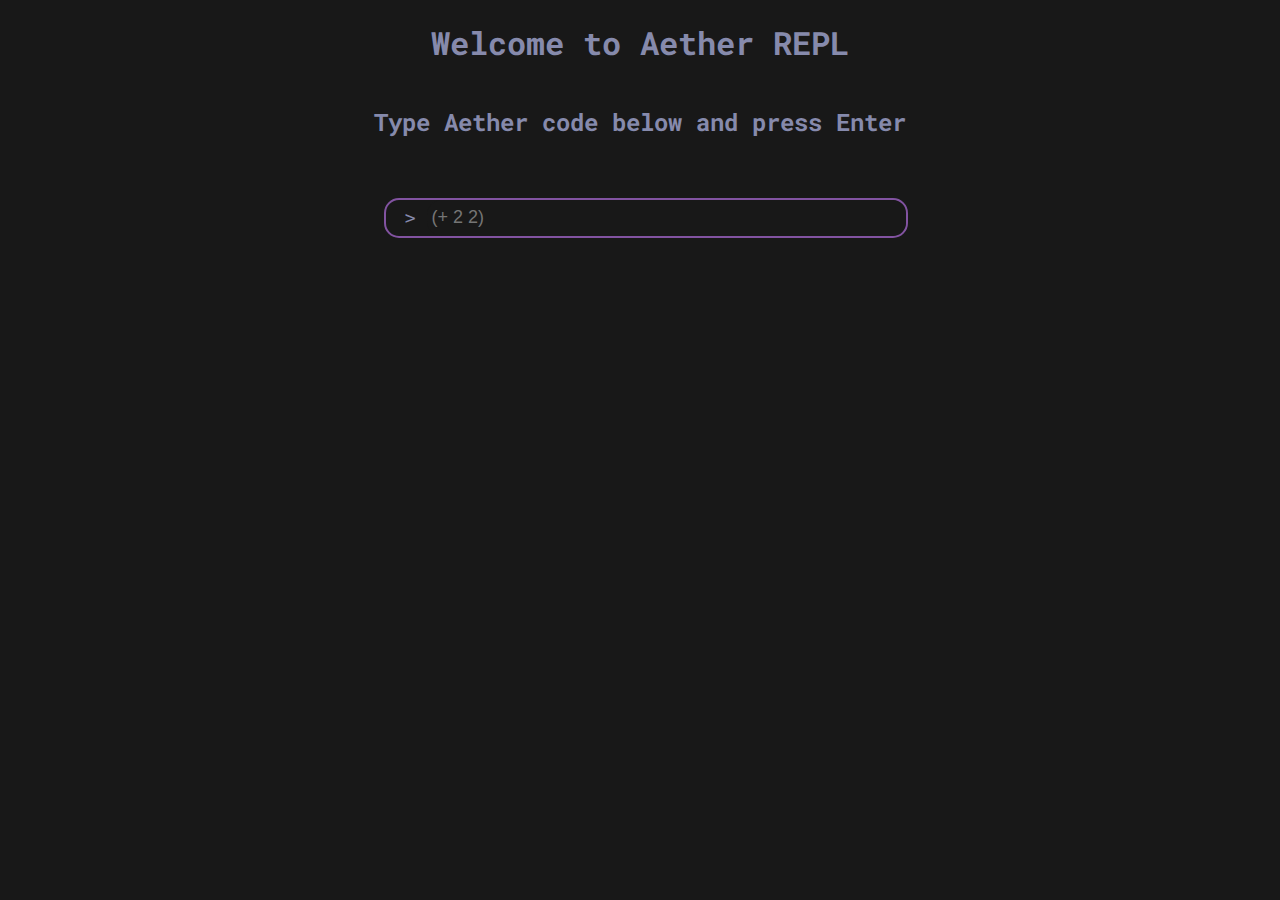
<file: docs/index.html>
<!DOCTYPE html>
<html lang="en">
<head>
    <meta charset="utf-8">
    <title>Aether</title>

    <link rel="icon" href="data:,">

    <link rel="preconnect" href="https://fonts.googleapis.com">
    <link rel="preconnect" href="https://fonts.gstatic.com" crossorigin>
    <link href="https://fonts.googleapis.com/css2?family=Roboto+Mono:ital,wght@0,100..700;1,100..700&display=swap" rel="stylesheet">

    <link rel="stylesheet" type="text/css" href="styles.css">
</head>
<body>
  <h1 class="roboto-mono">Welcome to Aether REPL</h1>
  <h2 class="roboto-mono">Type Aether code below and press Enter</h1>
  <div class="chat">
    <div class="prompt message roboto-mono">
      <span>&nbsp;&gt;&nbsp;</span>
      <input class="prompt-input" placeholder="(+ 2 2)"></input>
    </div>

    <div class="result message roboto-mono" style="display: none"></div>
    <div class="warn message roboto-mono" style="display: none"></div>
    <div class="error message roboto-mono" style="display: none"></div>
  </div>

  <script src="aether-web.js"></script>
  <script src="main.js"></script>
</body>
</html>
</file>
<file: docs/styles.css>
:root {
  --bg: #181818;
  --bg-alt: #282828;
  --fg: #868aac;
  --accent: #8253a1;
  --accent-alt: #5ab977;
  --accent-warn: #deb566;
  --accent-error: #b54036;
}

.roboto-mono {
  font-family: "Roboto Mono", monospace;
  font-optical-sizing: auto;
  font-style: normal;
}

html, body {
  width: 100%;
  height: 100%;
  margin: 0;
  padding: 0;
}

body {
  background-color: var(--bg);
  color: var(--fg);
  display: flex;
  flex-direction: column;
  align-items: center;
}

.chat {
  padding-top: 40px;
  width: 40%;
  height: auto;
  display: flex;
  flex-direction: column;
}

.message {
  border-radius: 15px;
  margin-bottom: 8px;
  width: 100%;
  height: 36px;
  font-size: 18px;
  display: flex;
  align-items: center;
  padding: 0px 0px 0px 8px;
  font-family: monospace;
}

.prompt {
  border: 2px solid var(--accent);
}

.result {
  border: 2px solid var(--accent-alt);
  height: fit-content;
}

.warn {
  border: 2px solid var(--accent-warn);
  height: fit-content;
}

.error {
  border: 2px solid var(--accent-error);
  height: fit-content;
}

.prompt-input {
  border: none;
  outline: none;
  border-radius: 15px;
  padding: 0px 0px 0px 5px;
  background-color: var(--bg);
  color: var(--fg);
  width: 100%;
  height: 100%;
  font-size: 18px;
}
</file>
